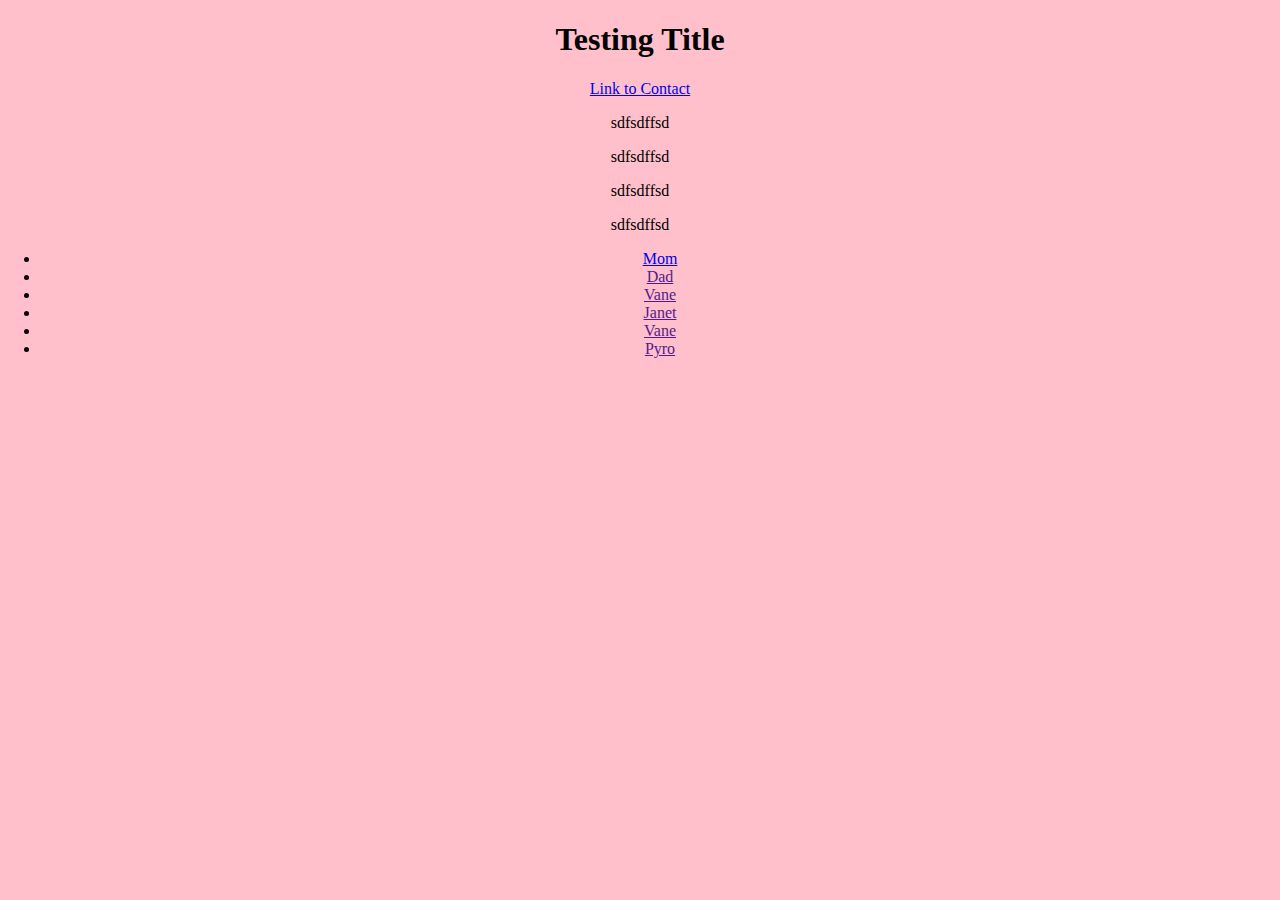
<file: index.html>
<!DOCTYPE html>
<html>
<head>
	<meta charset="utf-8">
	<meta name="viewport" content="width=device-width, initial-scale=1">
	<title>Testing title</title>
	<link rel="stylesheet" type="text/css" href="styles.css">
</head>
<body>

	<h1>Testing Title</h1>

	<a href="contact.html"> Link to Contact</a>

	<p>sdfsdffsd</p>
	<p>sdfsdffsd</p>
	<p>sdfsdffsd</p>
	<p>sdfsdffsd</p>

	<ul>
		
		<li><a href="mom.html">Mom</a></li>
		<li><a href="">Dad</a></li>
		<li><a href="">Vane</a></li>
		<li><a href="">Janet</a></li>
		<li><a href="">Vane</a></li>
		<li><a href="">Pyro</a></li>

	</ul>



</body>
</html>
</file>
<file: styles.css>
body {
	margin: 0;
	background: pink;
	text-align: center;
	
}
</file>
